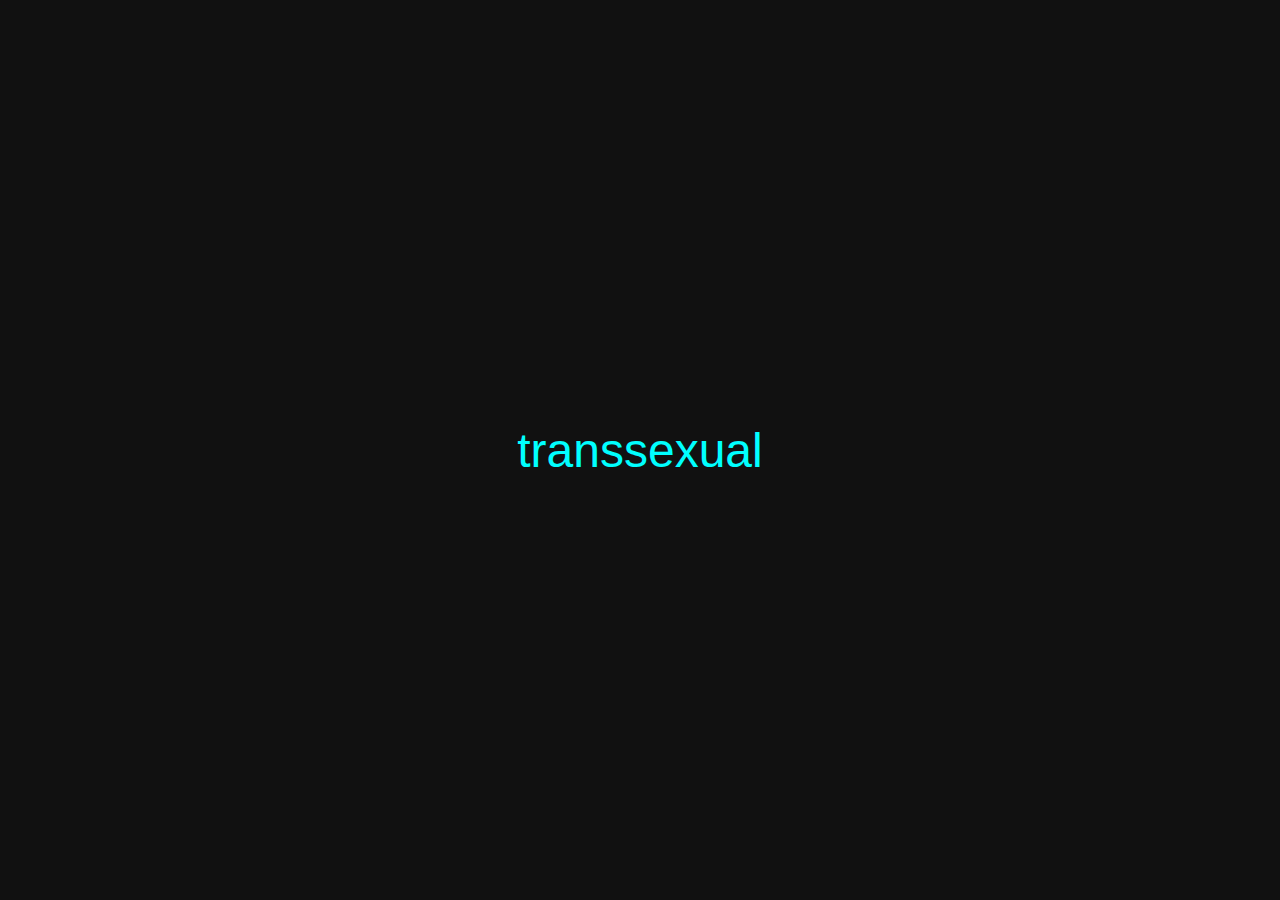
<file: index.html>
<!DOCTYPE html>
<html lang="en">
<head>
  <meta charset="UTF-8">
  <title>Transsexual em vários idiomas</title>
  <link rel="stylesheet" href="styles.css">
</head>
<body>
  <div id="word-container">
    <a id="word" href="#">transsexual</a>
  </div>
  <script src="script.js"></script>
</body>
</html>
</file>
<file: styles.css>
body {
  display: flex;
  justify-content: center;
  align-items: center;
  height: 100vh;
  background: #111;
  color: white;
  font-family: sans-serif;
  margin: 0;
}

#word-container {
  font-size: 3em;
}

#word {
  color: cyan;
  text-decoration: none;
  transition: color 0.3s;
}

#word:hover {
  color: magenta;
}
</file>
